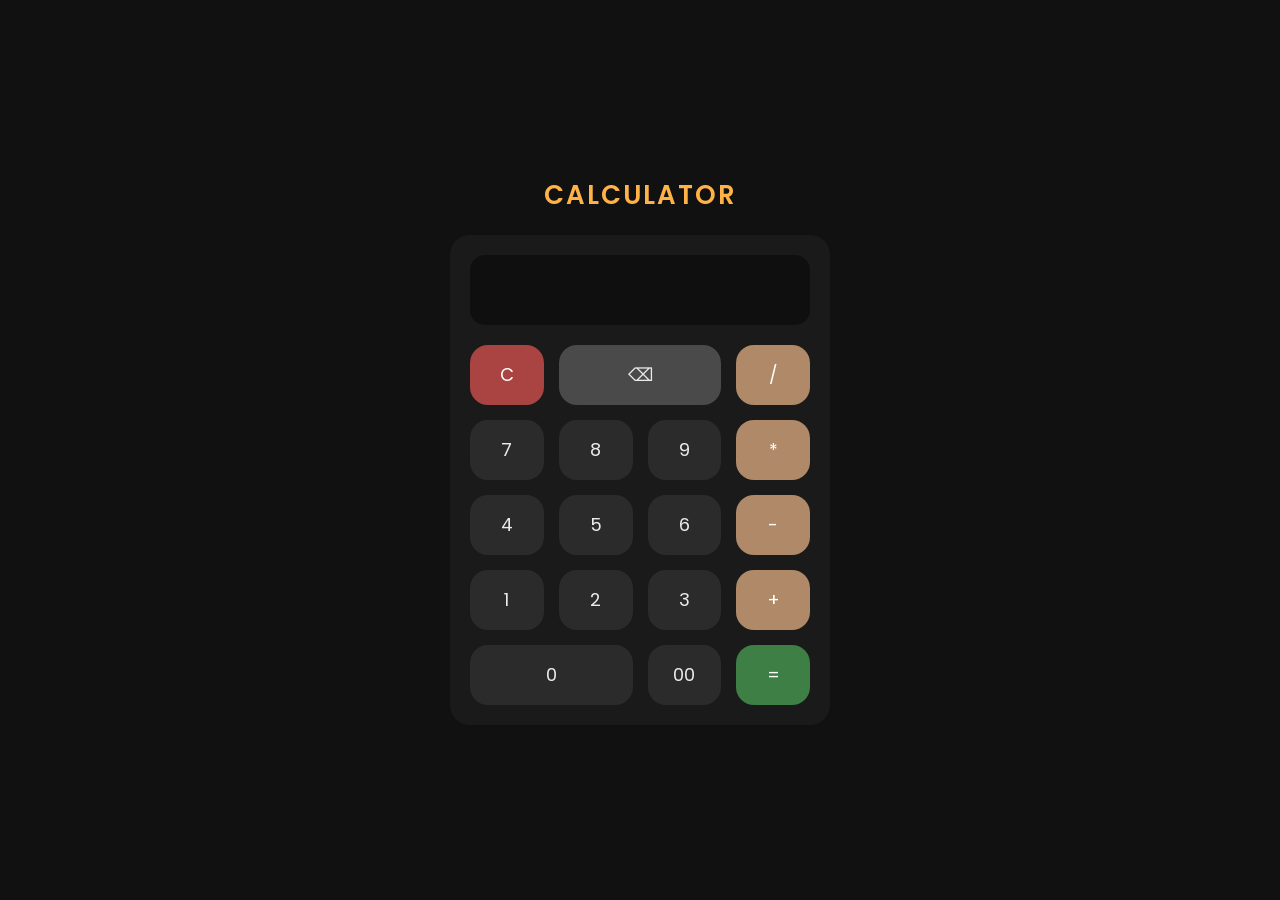
<file: index.html>
<!DOCTYPE html>
<head>
  <link href="https://fonts.googleapis.com/css2?family=Poppins:wght@400;600&display=swap" rel="stylesheet">
  <title>Calculator</title>
  <link rel="stylesheet" href="style.css">

</head>
<body>
  <h1>CALCULATOR</h1>
  <div class="calculator">
  <input type="text" id="result" readonly>
  
<div class="buttons">

  <!-- Row 1 -->
  <button class="clear" onclick="clearResult()">C</button>
  <button class="back" onclick="backspace()">⌫</button>
  <button class="op" onclick="press('/')">/</button>

  <!-- Row 2 -->
  <button onclick="press(7)">7</button>
  <button onclick="press(8)">8</button>
  <button onclick="press(9)">9</button>
  <button class="op" onclick="press('*')">*</button>

  <!-- Row 3 -->
  <button onclick="press(4)">4</button>
  <button onclick="press(5)">5</button>
  <button onclick="press(6)">6</button>
  <button class="op" onclick="press('-')">-</button>

  <!-- Row 4 -->
  <button onclick="press(1)">1</button>
  <button onclick="press(2)">2</button>
  <button onclick="press(3)">3</button>
  <button class="op" onclick="press('+')">+</button>

  <!-- Row 5 -->
  <button class="zero" onclick="press(0)">0</button>
  <button onclick="press('00')">00</button>
  <button class="equal" onclick="calculate()">=</button>

</div>
</div>

  <script src="script.js"></script>

</body>
</html>
</file>
<file: style.css>
/* Reset */
* {
  margin: 0;
  padding: 0;
  box-sizing: border-box;
  font-family: 'Poppins', sans-serif;
}

/* Background */
body {
  height: 100vh;
  display: flex;
  flex-direction: column;   /* IMPORTANT */
  justify-content: center;
  align-items: center;
  background: #111;
}

/* Heading */
h1 {
  margin-bottom: 20px;
  font-weight: 600;
  letter-spacing: 2px;
  font-size: 26px;
  color: #ffb347;
}

/* Calculator */
.calculator {
  background: #1a1a1a;
  padding: 20px;
  border-radius: 20px;
  width: 380px;
}

/* Display */
#result {
  width: 100%;
  height: 70px;
  border: none;
  outline: none;
  margin-bottom: 20px;
  padding: 10px;
  font-size: 28px;
  border-radius: 15px;
  background: #0f0f0f;
  color: white;
  text-align: right;
}

/* Grid */
.buttons {
  display: grid;
  grid-template-columns: repeat(4, 1fr);
  gap: 15px;
}

/* Default button */
button {
  height: 60px;
  border: none;
  border-radius: 18px;
  font-size: 18px;
  cursor: pointer;
  background: #2a2a2a;
  color: #eaeaea;
  transition: 0.15s ease;
}

/* Press effect */
button:active {
  transform: scale(0.95);
}

/* Numbers (dark soft look) */
button:not(.op):not(.equal):not(.clear):not(.back) {
  background: #2b2b2b;
}

/* Operators (beige tone) */
.op {
  background: #b08968;
  color: white;
}

/* Equal (green) */
.equal {
  background: #3d7f45;
  color: white;
}

/* Clear (red) */
.clear {
  background: #a94442;
  color: white;
}

/* Backspace (wide grey) */
.back {
  background: #4a4a4a;
  grid-column: span 2;
}

/* Zero wide */
.zero {
  grid-column: span 2;
}
</file>
